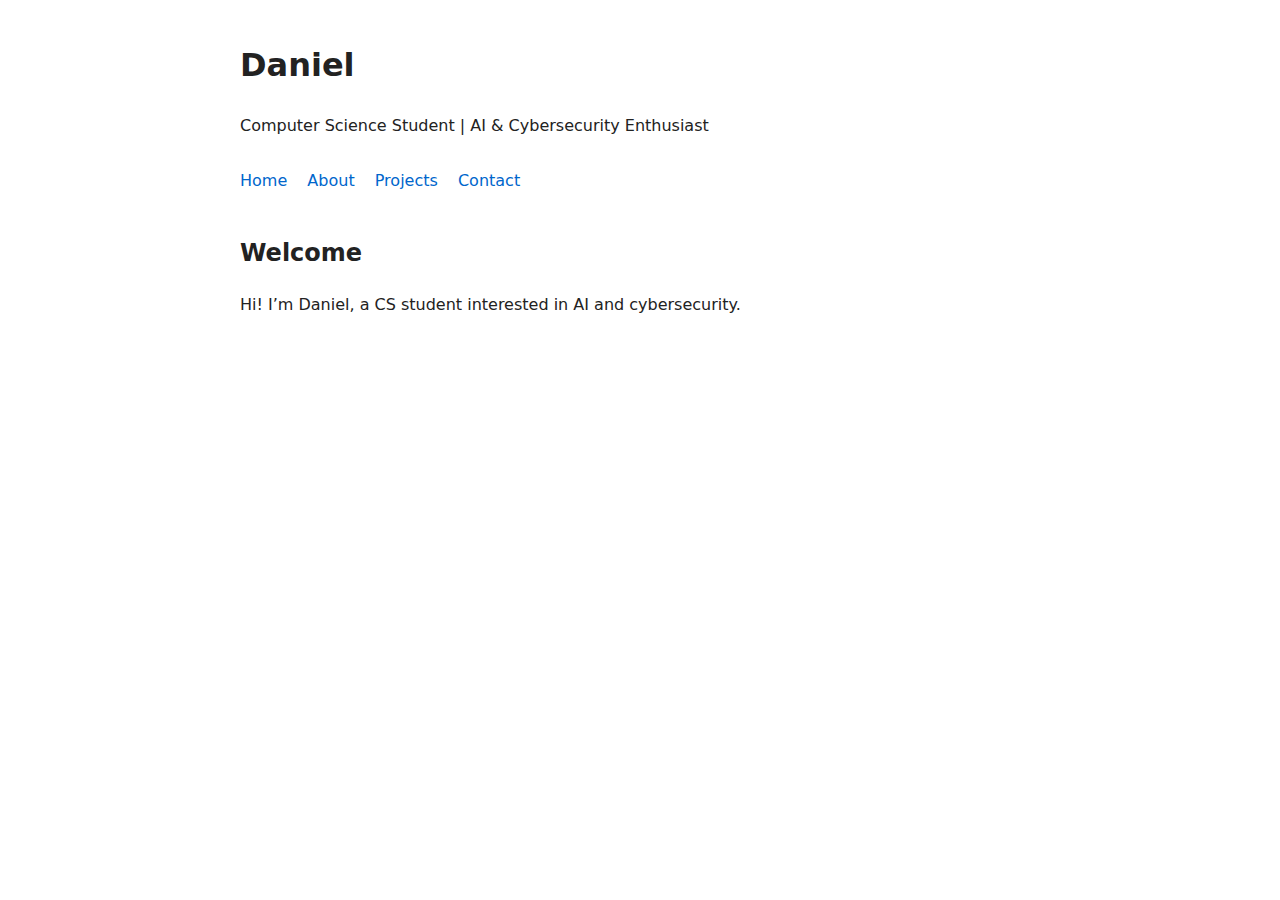
<file: index.html>
<!DOCTYPE html>
<html lang="en">
<head>
  <meta charset="UTF-8">
  <title>Daniel | Home</title>
  <link rel="stylesheet" href="styles.css">
</head>
<body>
  <header>
    <h1>Daniel</h1>
    <p>Computer Science Student | AI & Cybersecurity Enthusiast</p>
  </header>

  <nav>
    <a href="index.html">Home</a>
    <a href="about.html">About</a>
    <a href="projects.html">Projects</a>
    <a href="contact.html">Contact</a>
  </nav>

  <main>
    <section>
      <h2>Welcome</h2>
      <p>Hi! I’m Daniel, a CS student interested in AI and cybersecurity.</p>
    </section>
  </main>
</body>
</html>
</file>
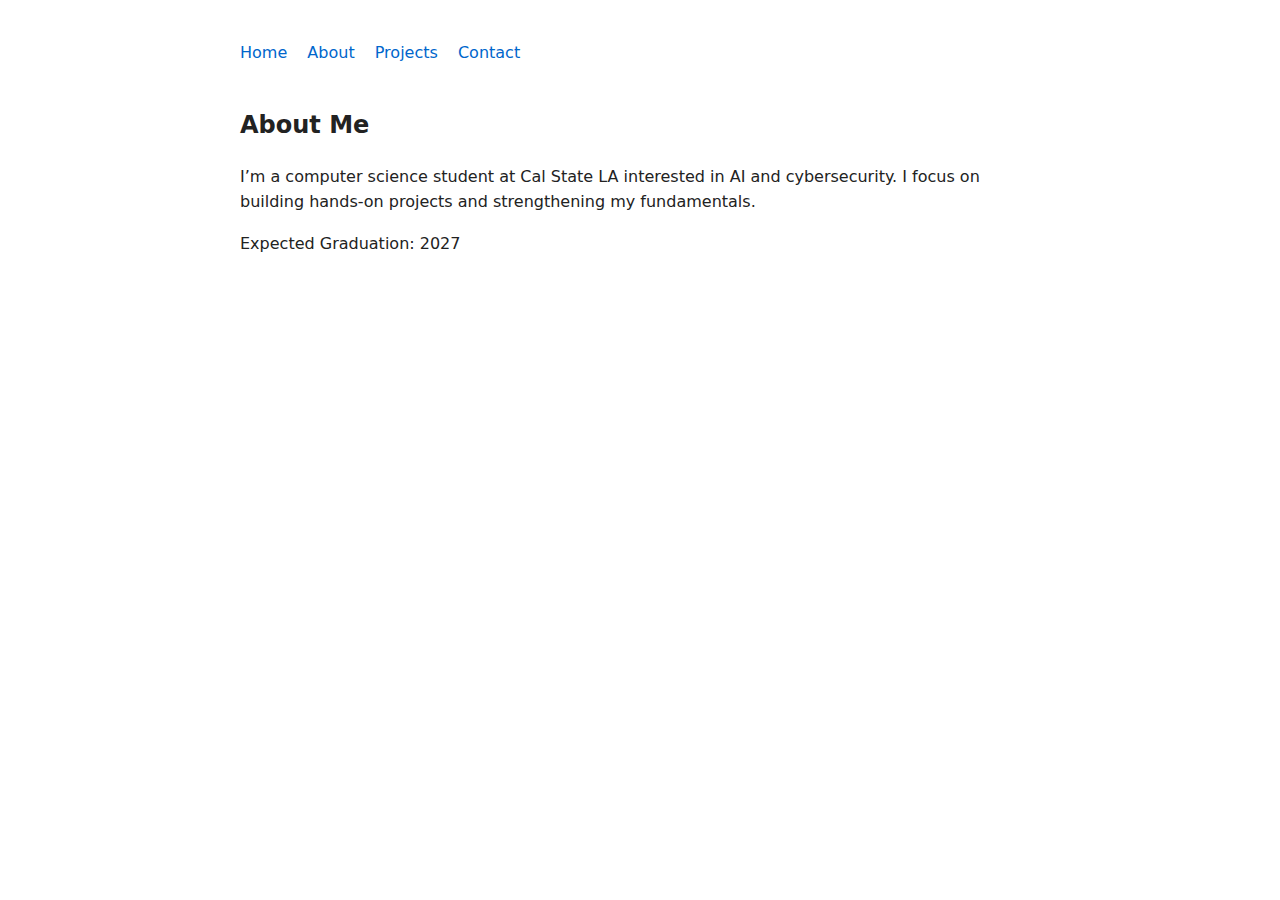
<file: about.html>
<!DOCTYPE html>
<html lang="en">
<head>
  <meta charset="UTF-8">
  <title>Daniel | About</title>
  <link rel="stylesheet" href="styles.css">
</head>
<body>
  <nav>
    <a href="index.html">Home</a>
    <a href="about.html">About</a>
    <a href="projects.html">Projects</a>
    <a href="contact.html">Contact</a>
  </nav>

  <main>
    <section>
      <h2>About Me</h2>
      <p>I’m a computer science student at Cal State LA interested in AI and cybersecurity. I focus on building hands-on projects and strengthening my fundamentals.</p>
      <p>Expected Graduation: 2027</p>
    </section>
  </main>
</body>
</html>
</file>
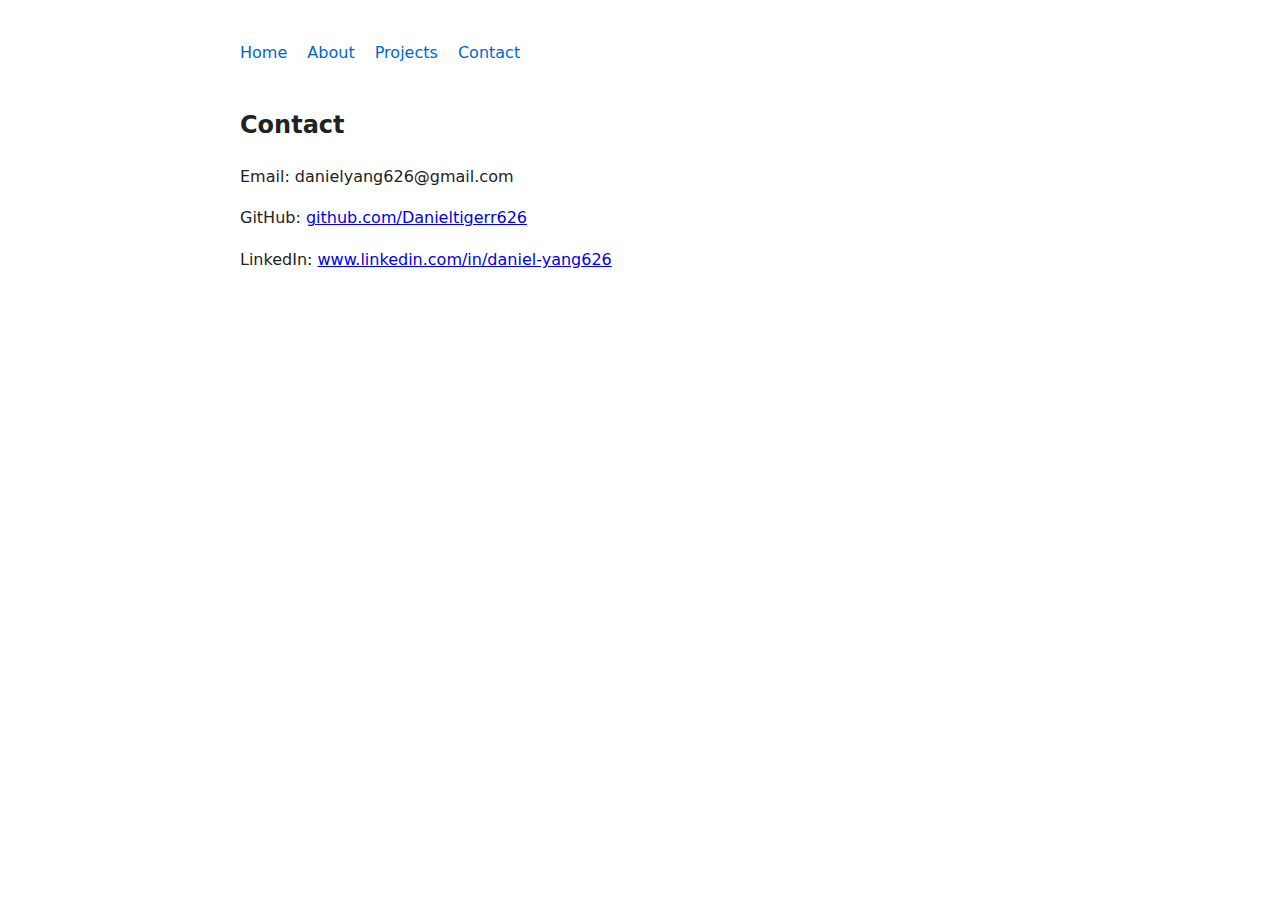
<file: contact.html>
<!DOCTYPE html>
<html lang="en">
<head>
  <meta charset="UTF-8">
  <title>Daniel | Contact</title>
  <link rel="stylesheet" href="styles.css">
</head>
<body>
  <nav>
    <a href="index.html">Home</a>
    <a href="about.html">About</a>
    <a href="projects.html">Projects</a>
    <a href="contact.html">Contact</a>
  </nav>

  <main>
    <section>
      <h2>Contact</h2>
      <p>Email: danielyang626@gmail.com</p>
      <p>GitHub: <a href="https://github.com/yourusername">github.com/Danieltigerr626</a></p>
      <p>LinkedIn: <a href="https://linkedin.com/in/yourusername">www.linkedin.com/in/daniel-yang626</a></p>
    </section>
  </main>
</body>
</html>
</file>
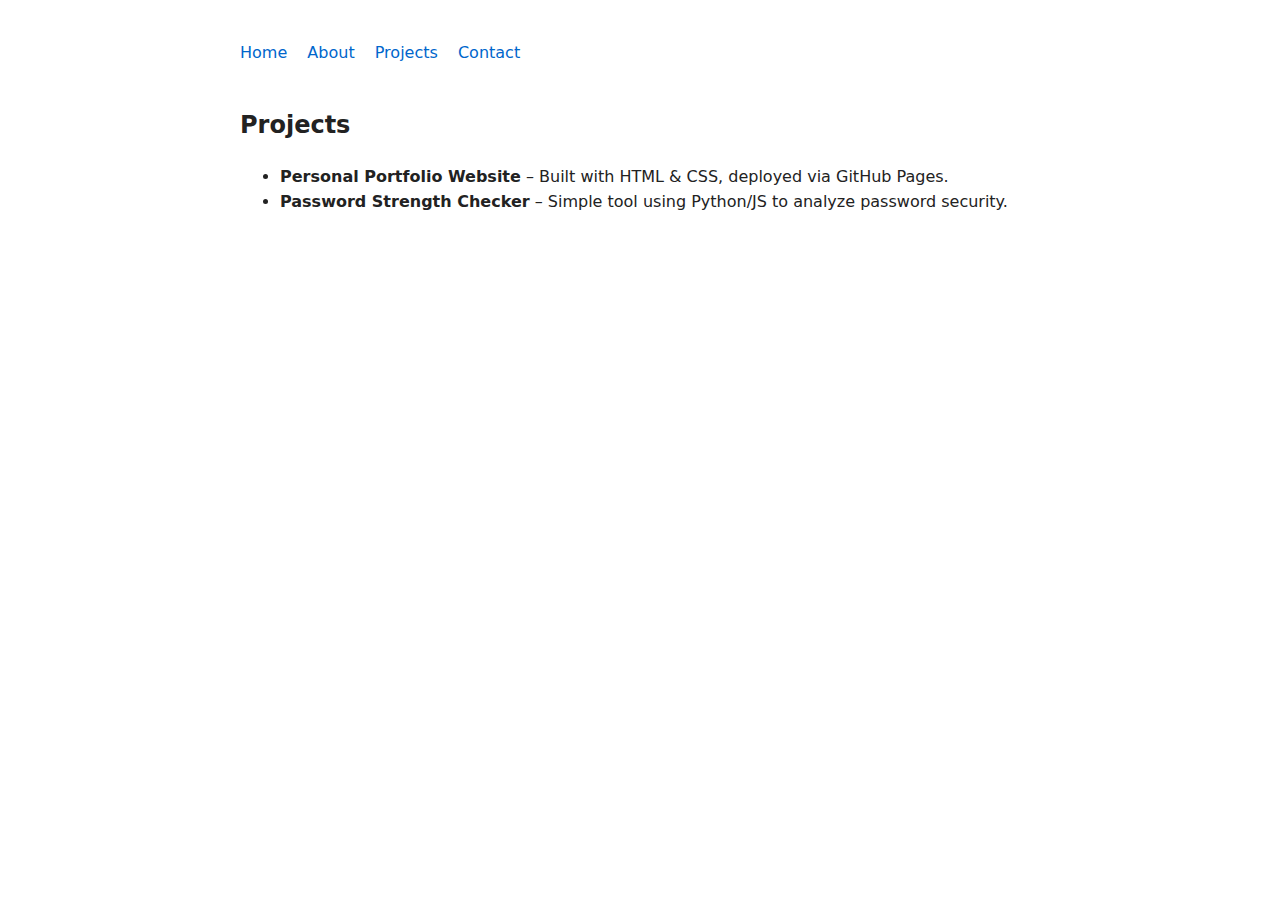
<file: projects.html>
<!DOCTYPE html>
<html lang="en">
<head>
  <meta charset="UTF-8">
  <title>Daniel | Projects</title>
  <link rel="stylesheet" href="styles.css">
</head>
<body>
  <nav>
    <a href="index.html">Home</a>
    <a href="about.html">About</a>
    <a href="projects.html">Projects</a>
    <a href="contact.html">Contact</a>
  </nav>

  <main>
    <section>
      <h2>Projects</h2>
      <ul>
        <li><strong>Personal Portfolio Website</strong> – Built with HTML & CSS, deployed via GitHub Pages.</li>
        <li><strong>Password Strength Checker</strong> – Simple tool using Python/JS to analyze password security.</li>
      </ul>
    </section>
  </main>
</body>
</html>
</file>
<file: styles.css>
body {
  font-family: system-ui, sans-serif;
  max-width: 800px;
  margin: 40px auto;
  padding: 0 20px;
  line-height: 1.6;
  color: #222;
}

header {
  margin-bottom: 30px;
}

nav a {
  margin-right: 15px;
  text-decoration: none;
  color: #0066cc;
}

nav a:hover {
  text-decoration: underline;
}

section {
  margin-top: 40px;
}
</file>
